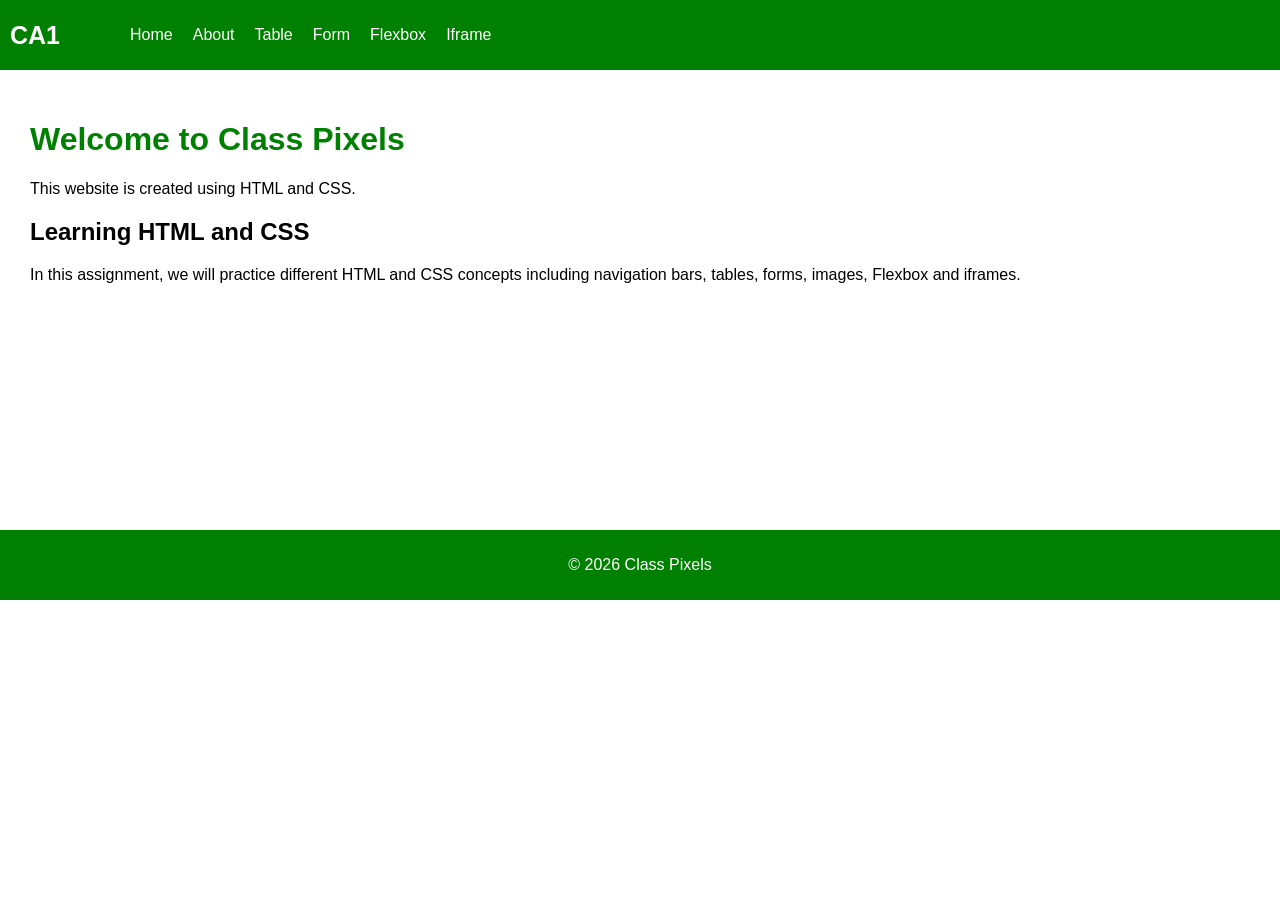
<file: index.html>
<!DOCTYPE html>
<html lang="en">
<head>
    <meta charset="UTF-8">
    <meta name="viewport" content="width=device-width, initial-scale=1.0">

    <title>Class Pixels</title>

    <link rel="stylesheet" href="css/main.css">
    <link rel="stylesheet" href="css/navbar.css">
</head>

<body>

    <!-- Navigation -->
    <nav>
        <div class="logo">
            CA1
        </div>

        <ul>
            <li><a href="index.html">Home</a></li>
            <li><a href="pages/about.html">About</a></li>
            <li><a href="pages/table.html">Table</a></li>
            <li><a href="pages/form.html">Form</a></li>
            <li><a href="pages/flexbox.html">Flexbox</a></li>
            <li><a href="pages/iframe.html">Iframe</a></li>
        </ul>
    </nav>


    <!-- Main Content -->
    <main>

        <h1>Welcome to Class Pixels</h1>

        <p>
            This website is created using HTML and CSS.
        </p>

        <h2>Learning HTML and CSS</h2>

        <p>
            In this assignment, we will practice different HTML
            and CSS concepts including navigation bars, tables,
            forms, images, Flexbox and iframes.
        </p>

    </main>


    <!-- Footer -->
    <footer>
        <p>&copy; 2026 Class Pixels</p>
    </footer>

</body>
</html>
</file>
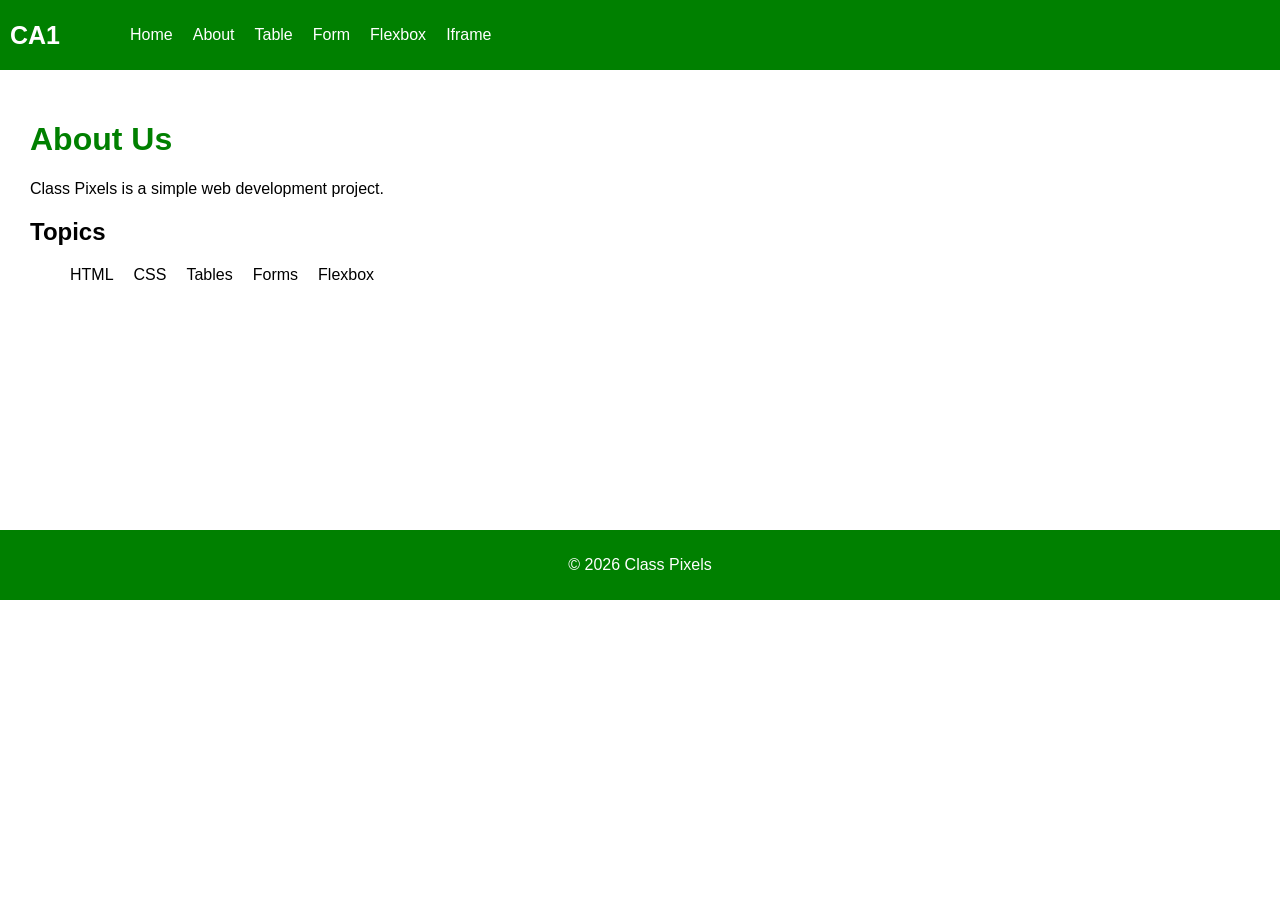
<file: pages/about.html>
<!DOCTYPE html>
<html lang="en">
<head>
    <meta charset="UTF-8">
    <title>About</title>

    <link rel="stylesheet" href="../css/main.css">
    <link rel="stylesheet" href="../css/navbar.css">
</head>

<body>

<nav>
    <div class="logo">CA1</div>

    <ul>
        <li><a href="../index.html">Home</a></li>
        <li><a href="about.html">About</a></li>
        <li><a href="table.html">Table</a></li>
        <li><a href="form.html">Form</a></li>
        <li><a href="flexbox.html">Flexbox</a></li>
        <li><a href="iframe.html">Iframe</a></li>
    </ul>
</nav>

<main>
    <h1>About Us</h1>

    <p>Class Pixels is a simple web development project.</p>

    <h2>Topics</h2>

    <ul>
        <li>HTML</li>
        <li>CSS</li>
        <li>Tables</li>
        <li>Forms</li>
        <li>Flexbox</li>
    </ul>
</main>

<footer>
    <p>&copy; 2026 Class Pixels</p>
</footer>

</body>
</html>
</file>
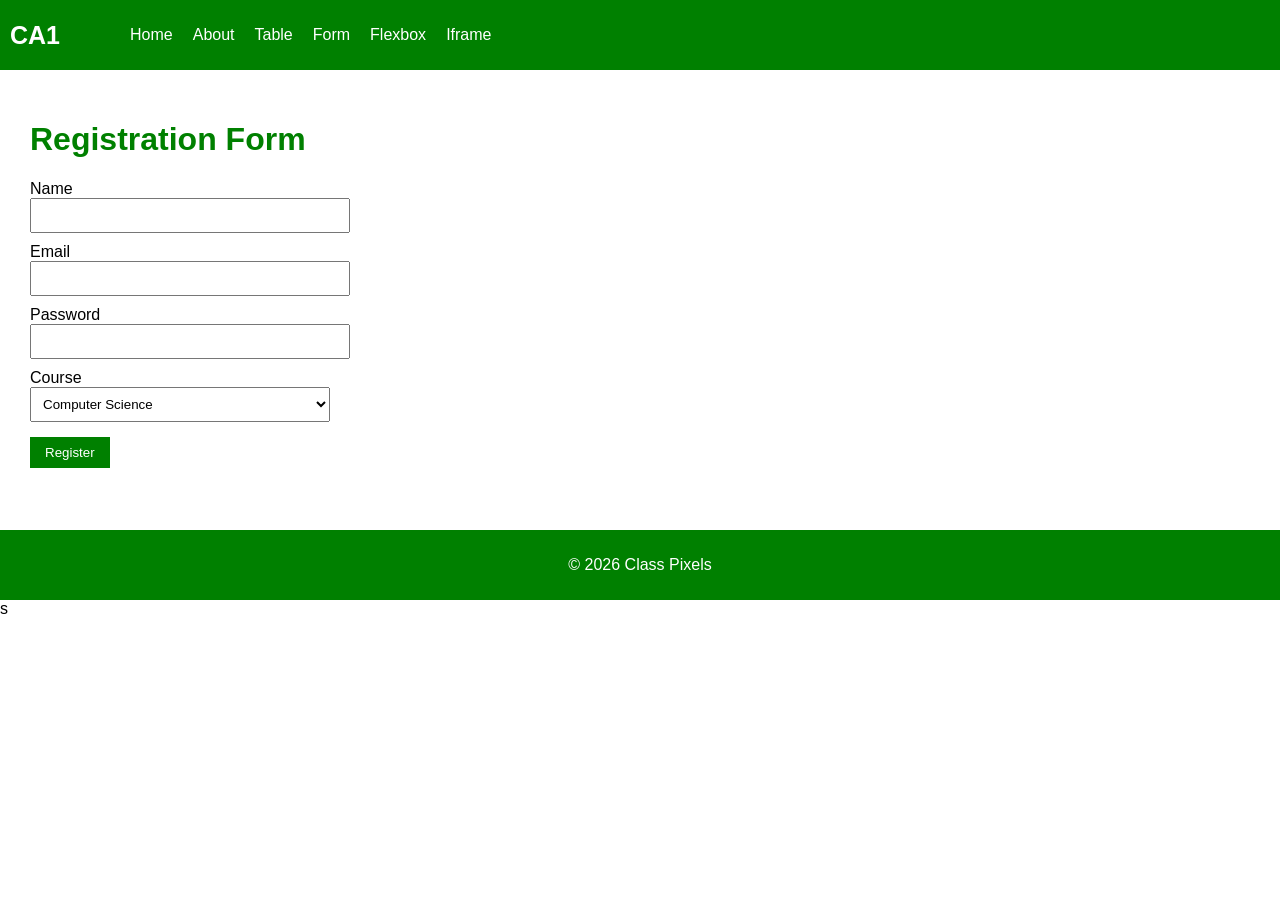
<file: pages/form.html>
<!DOCTYPE html>
<html lang="en">
<head>
    <meta charset="UTF-8">
    <title>Form</title>

    <link rel="stylesheet" href="../css/main.css">
    <link rel="stylesheet" href="../css/navbar.css">
    <link rel="stylesheet" href="../css/form.css">
</head>

<body>

<nav>
    <div class="logo">CA1</div>

    <ul>
        <li><a href="../index.html">Home</a></li>
        <li><a href="about.html">About</a></li>
        <li><a href="table.html">Table</a></li>
        <li><a href="form.html">Form</a></li>
        <li><a href="flexbox.html">Flexbox</a></li>
        <li><a href="iframe.html">Iframe</a></li>
    </ul>
</nav>

<main>
    <h1>Registration Form</h1>

    <form>
        <label>Name</label>
        <input type="text">

        <label>Email</label>
        <input type="email">

        <label>Password</label>
        <input type="password">

        <label>Course</label>
        <select>
            <option>Computer Science</option>
            <option>Information Technology</option>
        </select>

        <button type="submit">Register</button>
    </form>
</main>

<footer>
    <p>&copy; 2026 Class Pixels</p>
</footer>

</body>
</html>s
</file>
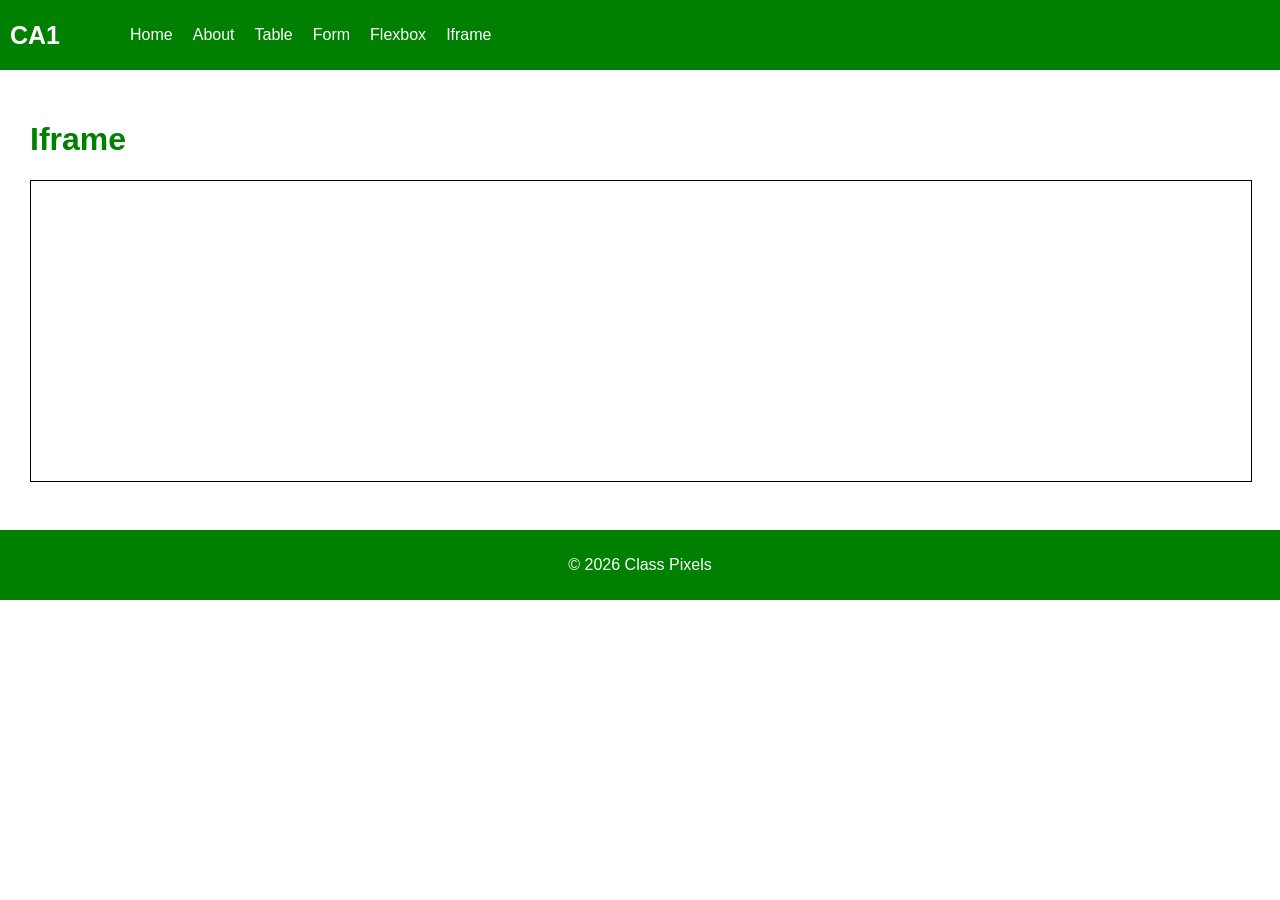
<file: pages/iframe.html>
<!DOCTYPE html>
<html lang="en">
<head>
    <meta charset="UTF-8">
    <title>Iframe</title>

    <link rel="stylesheet" href="../css/main.css">
    <link rel="stylesheet" href="../css/navbar.css">
    <link rel="stylesheet" href="../css/iframe.css">
</head>

<body>

<nav>
    <div class="logo">CA1</div>

    <ul>
        <li><a href="../index.html">Home</a></li>
        <li><a href="about.html">About</a></li>
        <li><a href="table.html">Table</a></li>
        <li><a href="form.html">Form</a></li>
        <li><a href="flexbox.html">Flexbox</a></li>
        <li><a href="iframe.html">Iframe</a></li>
    </ul>
</nav>

<main>
    <h1>Iframe</h1>

    <iframe
        src="https://www.example.com"
        title="Example website">
    </iframe>
</main>

<footer>
    <p>&copy; 2026 Class Pixels</p>
</footer>

</body>
</html>
</file>
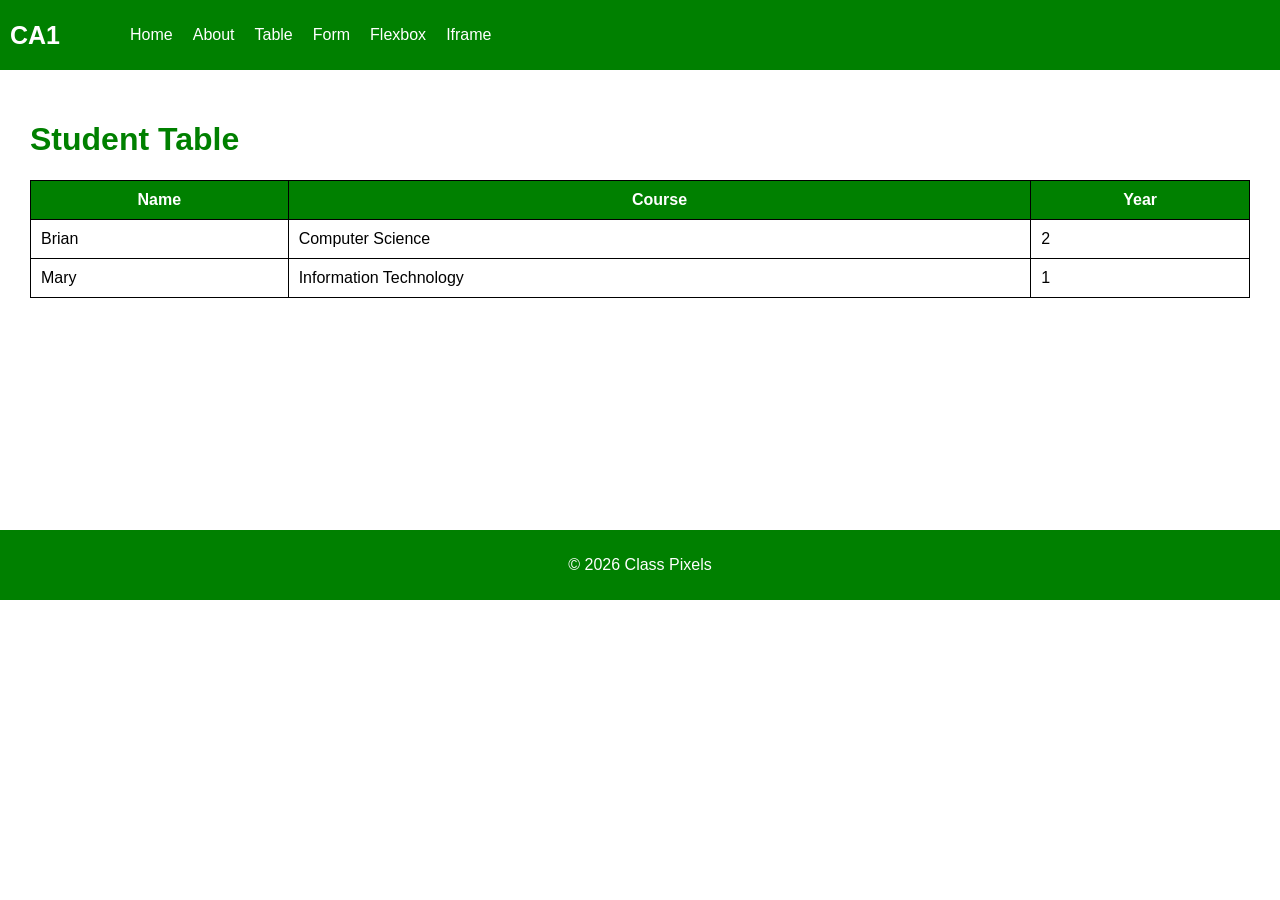
<file: pages/table.html>
<!DOCTYPE html>
<html lang="en">
<head>
    <meta charset="UTF-8">
    <title>Table</title>

    <link rel="stylesheet" href="../css/main.css">
    <link rel="stylesheet" href="../css/navbar.css">
    <link rel="stylesheet" href="../css/table.css">
</head>

<body>

<nav>
    <div class="logo">CA1</div>

    <ul>
        <li><a href="../index.html">Home</a></li>
        <li><a href="about.html">About</a></li>
        <li><a href="table.html">Table</a></li>
        <li><a href="form.html">Form</a></li>
        <li><a href="flexbox.html">Flexbox</a></li>
        <li><a href="iframe.html">Iframe</a></li>
    </ul>
</nav>

<main>
    <h1>Student Table</h1>

    <table>
        <tr>
            <th>Name</th>
            <th>Course</th>
            <th>Year</th>
        </tr>

        <tr>
            <td>Brian</td>
            <td>Computer Science</td>
            <td>2</td>
        </tr>

        <tr>
            <td>Mary</td>
            <td>Information Technology</td>
            <td>1</td>
        </tr>
    </table>
</main>

<footer>
    <p>&copy; 2026 Class Pixels</p>
</footer>

</body>
</html>
</file>
<file: css/main.css>
body {
    margin: 0;
    font-family: Arial, sans-serif;
}

main {
    padding: 30px;
    min-height: 400px;
}

h1 {
    color: green;
}

footer {
    background: green;
    color: white;
    text-align: center;
    padding: 10px;
}
</file>
<file: css/navbar.css>
nav {
    background: green;
    display: flex;
    align-items: center;
    padding: 10px;
}

.logo {
    color: white;
    font-size: 25px;
    font-weight: bold;
    margin-right: 30px;
}

ul {
    display: flex;
    gap: 20px;
    list-style: none;
}

a {
    color: white;
    text-decoration: none;
}
</file>
<file: css/form.css>
form {
    width: 300px;
}

label {
    display: block;
    margin-top: 10px;
}

input, select {
    width: 100%;
    padding: 8px;
}

button {
    margin-top: 15px;
    padding: 8px 15px;
    background: green;
    color: white;
    border: none;
}
</file>
<file: css/iframe.css>
iframe {
    width: 100%;
    height: 300px;
    border: 1px solid black;
}
</file>
<file: css/table.css>
table {
    width: 100%;
    border-collapse: collapse;
}

th, td {
    border: 1px solid black;
    padding: 10px;
}

th {
    background: green;
    color: white;
}
</file>
